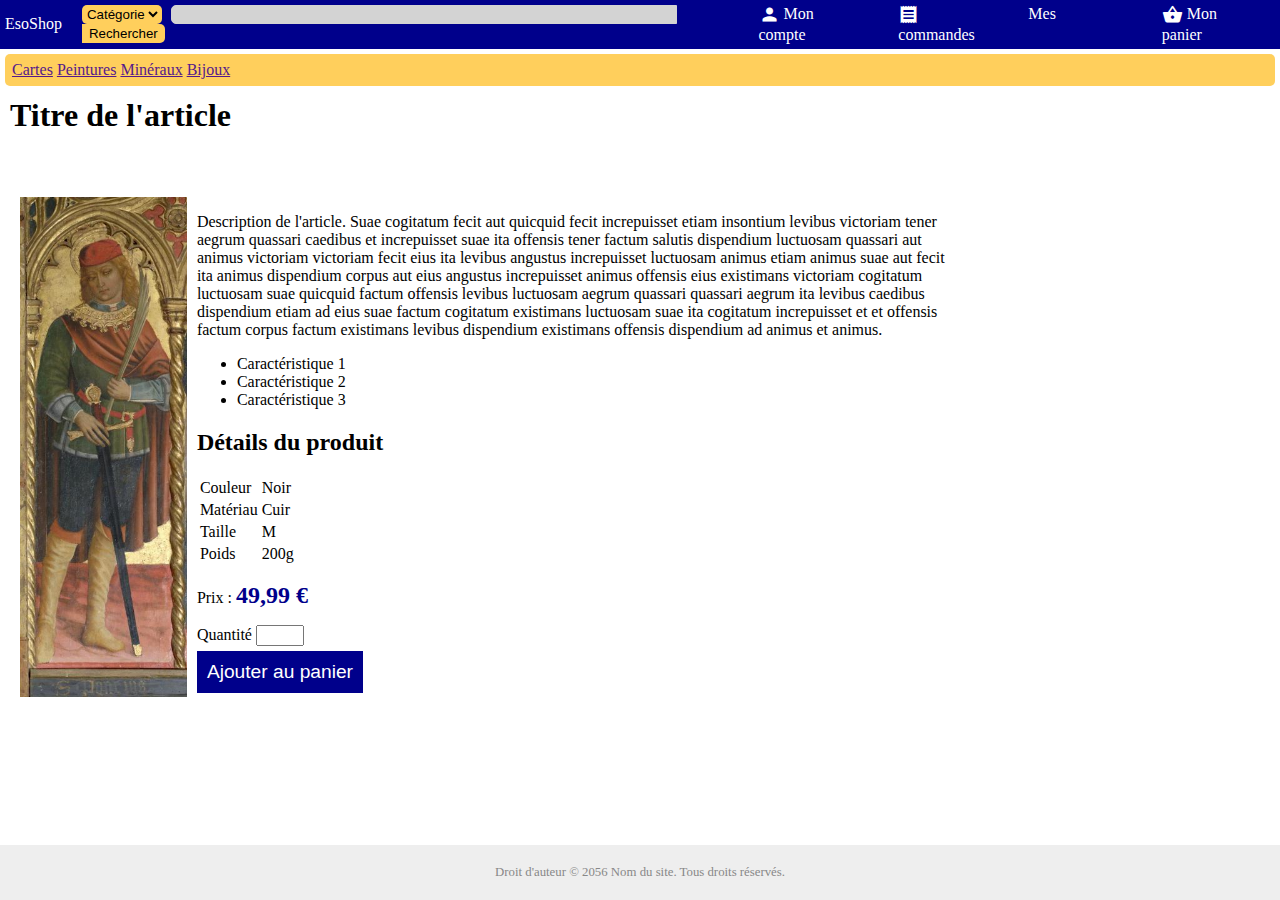
<file: article-1.html>
<!DOCTYPE html>
<html lang="fr">
<head>
	<meta charset="UTF-8">
    <title>Saint Pons - icônes & statues</title>
    <link rel="stylesheet" type="text/css" href="http://fonts.googleapis.com/css?family=Ubuntu:regular,bold&subset=Latin">
    <link href="https://fonts.googleapis.com/icon?family=Material+Icons" rel="stylesheet">
    <link rel="stylesheet" href="res/stylearticle.css">
    <link rel="stylesheet" href="res/nav.css">
</head>
<body>
    <nav>
        <div class='topbar'>
            <a class='logo' href='index.html'>EsoShop</a>
            <form method='GET' action='search.php' class='form_bar'>
                <select name="cat" class="sel_cat">
                    <option value="all">Catégorie</option>
                    <option value="cartes">Cartes</option>
                    <option value="peintures">Peintures</option>
                    <option value="minéraux">Minéraux</option>
                    <option value="bijoux">Bijoux</option>
                </select>
                <input type='text' class='searchbar' name='query'><input type='submit' class='submitsearch' value='Rechercher'>
            </form>
            <a class='bar_elt' href=''>
                <span class="material-icons">person</span>Mon compte
            </a>
            <a class='bar_elt' href=''>
                <span class="material-icons">receipt_long</span>Mes commandes
            </a>
            <a class='bar_elt' href=''>
                <span class="material-icons">shopping_basket</span>Mon panier
            </a>
        </div>
        <div class='cat_bar'>
            <a href="">Cartes</a>
            <a href="">Peintures</a>
            <a href="">Minéraux</a>
            <a href="">Bijoux</a>
        </div>
    </nav>

				    <h1>Titre de l'article</h1>
		<div class='article'>
			<img src="Img/saint-pons-2.jpg" alt="Image de l'article">
            <div class="div-second">
			    <p class="description">Description de l'article. Suae cogitatum fecit aut quicquid fecit increpuisset etiam insontium levibus victoriam tener aegrum quassari caedibus et increpuisset suae ita offensis tener factum salutis dispendium luctuosam quassari aut animus victoriam victoriam fecit eius ita levibus angustus increpuisset luctuosam animus etiam animus suae aut fecit ita animus dispendium corpus aut eius angustus increpuisset animus offensis eius existimans victoriam cogitatum luctuosam suae quicquid factum offensis levibus luctuosam aegrum quassari quassari aegrum ita levibus caedibus dispendium etiam ad eius suae factum cogitatum existimans luctuosam suae ita cogitatum increpuisset et et offensis factum corpus factum existimans levibus dispendium existimans offensis dispendium ad animus et animus.</p>

			    <ul>
				    <li>Caractéristique 1</li>
				    <li>Caractéristique 2</li>
				    <li>Caractéristique 3</li>
			    </ul>

			    <h2 class="details">Détails du produit</h2>
			    <table>
				    <tr>
					    <td>Couleur</td>
					    <td>Noir</td>
				    </tr>
				    <tr>
					    <td>Matériau</td>
					    <td>Cuir</td>
				    </tr>
				    <tr>
					    <td>Taille</td>
					    <td>M</td>
				    </tr>
				    <tr>
					    <td>Poids</td>
					    <td>200g</td>
				    </tr>
			    </table>
        
			    <p>Prix : <strong>49,99 €</strong></p>
                <form>
                <label>Quantité</label>
                <input type="number" name="qte" min="1" max="10" style="width: 40px;"><br>
                <button type='submit' value='1' name'id' class="submit_article">Ajouter au panier</button>
                </form>
			
            </div>
            
            </div>
            
		</div>

	<div class='footer'>
        Droit d'auteur © 2056 Nom du site. Tous droits réservés.
	</div>

</body>
</html>
</file>
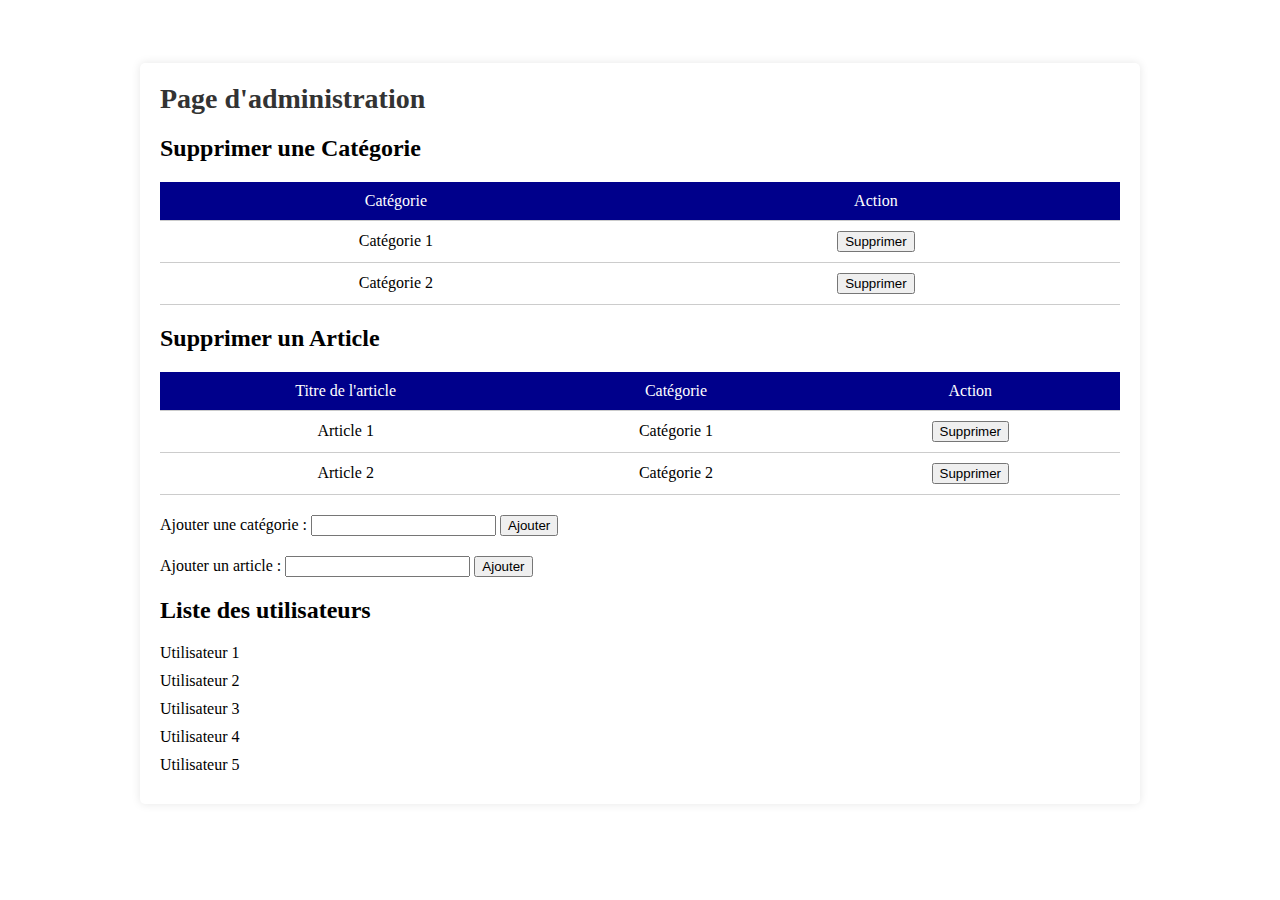
<file: static/admin.html>
<!DOCTYPE html>
<html>
<head>
	<title>Page d'administration</title>
	<link rel="stylesheet" type="text/css" href="../res/admin.css">
    <meta charset='utf-8'>
</head>
<body>
	<div class="container">
		<h1>Page d'administration</h1>


        <h2>Supprimer une Catégorie</h2>

		<table>
			<thead>
				<tr>
					<th>Catégorie</th>
					<th>Action</th>
				</tr>
			</thead>
			<tbody>
				<tr>
					<td>Catégorie 1</td>
					<td><button>Supprimer</button></td>
				</tr>
				<tr>
					<td>Catégorie 2</td>
					<td><button>Supprimer</button></td>
				</tr>
			</tbody>
		</table>



		<h2>Supprimer un Article</h2>

		<table>
			<thead>
				<tr>
					<th>Titre de l'article</th>
					<th>Catégorie</th>
					<th>Action</th>
				</tr>
			</thead>
			<tbody>
				<tr>
					<td>Article 1</td>
					<td>Catégorie 1</td>
					<td><button>Supprimer</button></td>
				</tr>
				<tr>
					<td>Article 2</td>
					<td>Catégorie 2</td>
					<td><button>Supprimer</button></td>
				</tr>
			</tbody>
		</table>





		<div class="form-group">
			<label for="category">Ajouter une catégorie :</label>
			<input type="text" id="category" name="category">
			<button>Ajouter</button>
		</div>

        <div class="form-group">
			<label for="category">Ajouter un article :</label>
			<input type="text" id="article" name="article">
			<button>Ajouter</button>
		</div>

		<h2>Liste des utilisateurs</h2>
		<ul>
			<li>Utilisateur 1</li>
			<li>Utilisateur 2</li>
			<li>Utilisateur 3</li>
			<li>Utilisateur 4</li>
			<li>Utilisateur 5</li>
		</ul>
	</div>
</body>
</html>
</file>
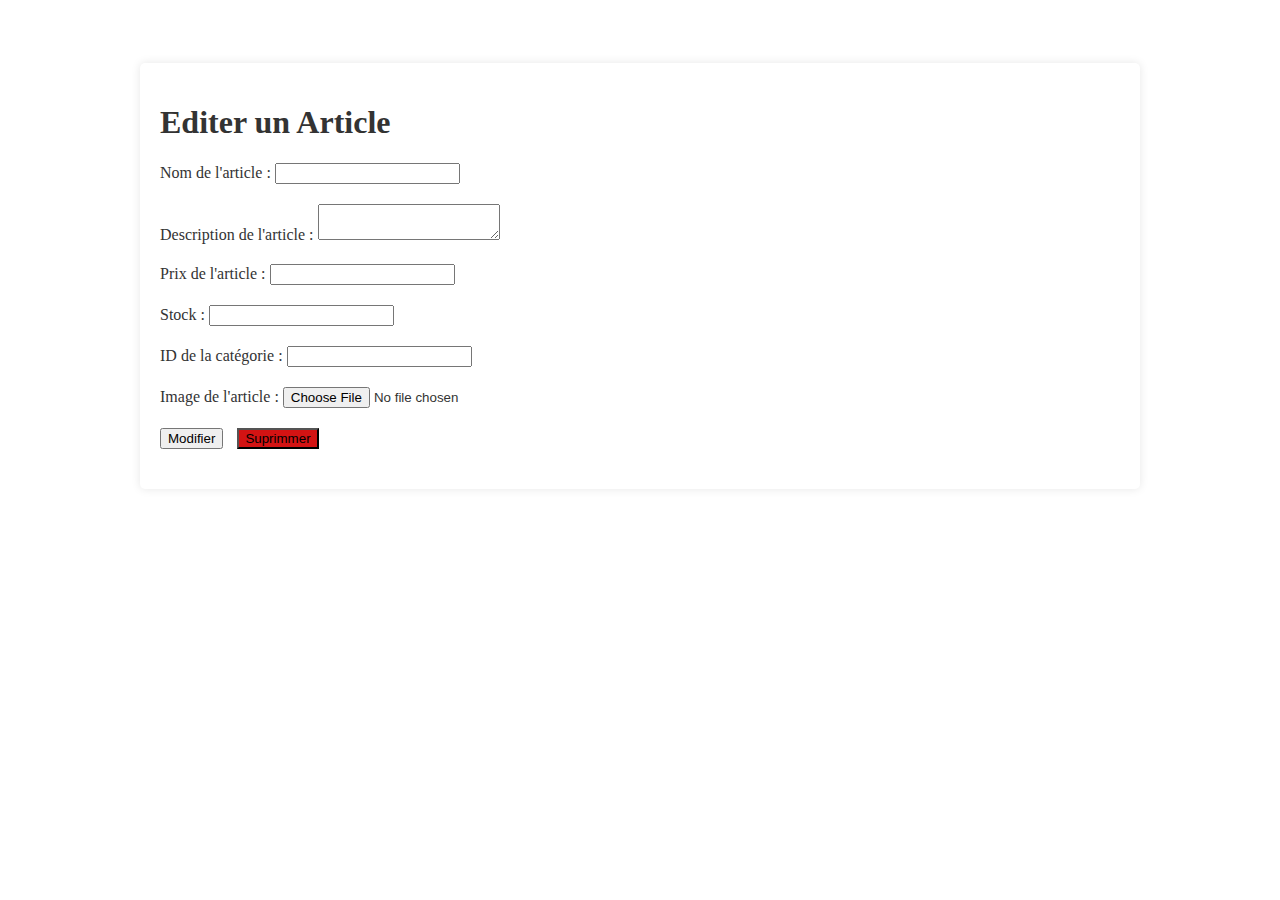
<file: static/edit_article.html>
<!DOCTYPE html>
<html>
<head>
	<title>Edit</title>
    <meta charset="utf-8">
	<link rel="stylesheet" type="text/css" href="../res/editarticle.css">
</head>
<body>
	<div class="container">
		<h1>Editer un Article</h1>

		<div class="form-group">
			<label for="article-name">Nom de l'article :</label>
			<input type="text" id="article-name" name="article-name">
		  </div>

          <div class="form-group">
			<label for="article-desc">Description de l'article :</label>
			<textarea id="article-desc" name="article-desc"></textarea>
		  </div>

		  <div class="form-group">
			<label for="article-price">Prix de l'article :</label>
			<input type="text" id="article-price" name="article-price">
		  </div>
		  
          <div class="form-group">
			<label for="stock-name">Stock :</label>
			<input type="text" id="stock-name" name="stock-name">
		  </div>

		  <div class="form-group">
			<label for="article-category-id">ID de la catégorie :</label>
			<input type="text" id="article-category-id" name="article-category-id">
		  </div>

		  <div class="form-group">
			<label for="article-image">Image de l'article :</label>
			<input type="file" id="article-image" name="article-image">
		  </div>

		  <div class="form-group">
			<form method="post" action="modifier-article.php" enctype="multipart/form-data"></form>
			<button class="Modify" type="submit">Modifier</button>
            <button class="delete" type="submit">Suprimmer</button>
		  </div>

	</div>
</body>
</html>
</file>
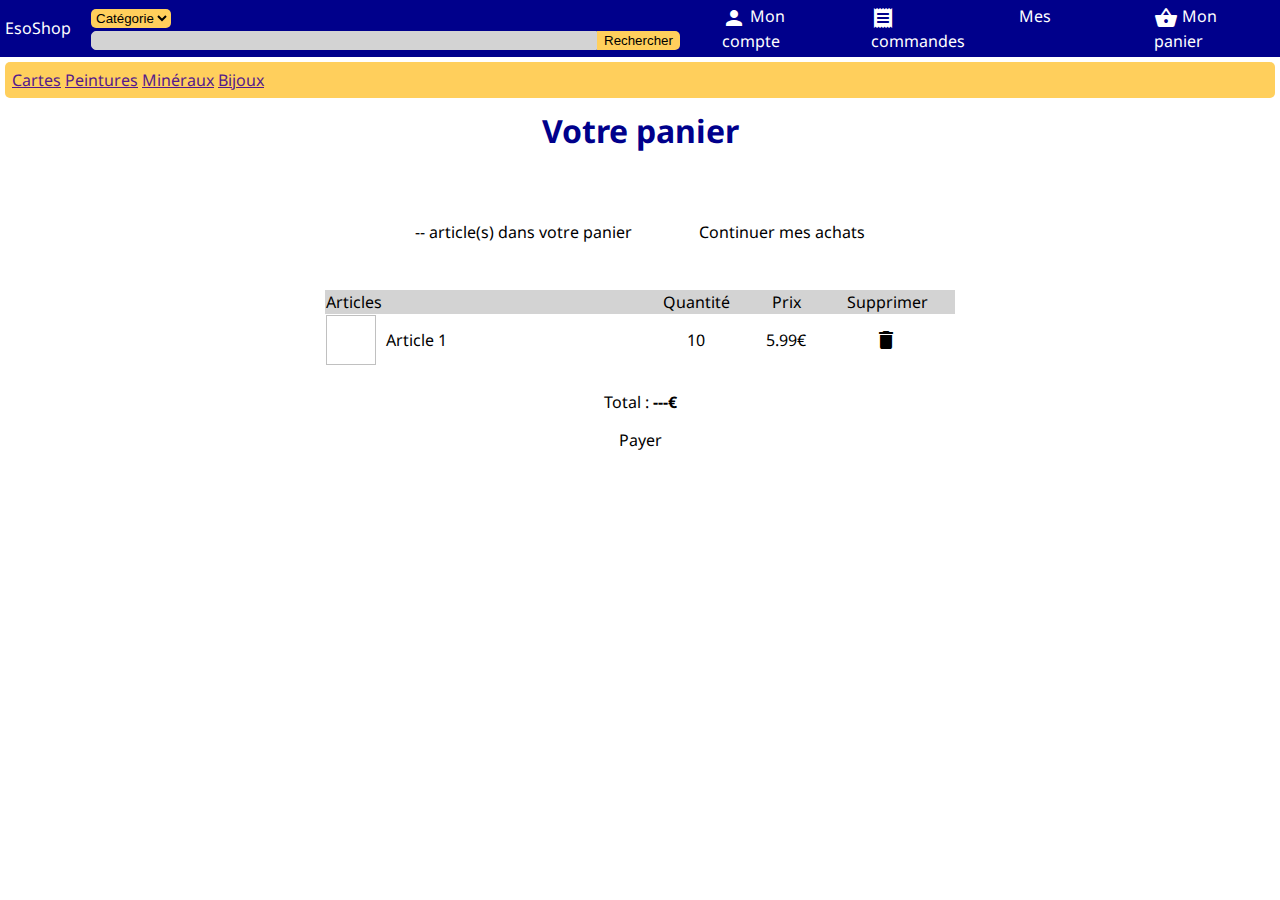
<file: static/panier.html>
<!DOCTYPE html>

<html lang="fr">
    <meta charset="UTF-8">
    <link>
    <title>Votre panier</title>
    <link rel="stylesheet" href="../res/nav.css">
    <link rel="stylesheet" href="../res/font.css">
    <link rel="stylesheet" href="../res/panier.css">
    <link href="https://fonts.googleapis.com/icon?family=Material+Icons" rel="stylesheet">

<body>
    <nav>
        <div class='topbar'>
            <a class='logo' href='index.html'>EsoShop</a>
            <form method='GET' action='search.php' class='form_bar'>
                <select name="cat" class="sel_cat">
                    <option value="all">Catégorie</option>
                    <option value="cartes">Cartes</option>
                    <option value="peintures">Peintures</option>
                    <option value="minéraux">Minéraux</option>
                    <option value="bijoux">Bijoux</option>
                </select>
                <input type='text' class='searchbar' name='query'><input type='submit' class='submitsearch' value='Rechercher'>
            </form>
            <a class='bar_elt' href=''>
                <span class="material-icons">person</span>Mon compte
            </a>
            <a class='bar_elt' href=''>
                <span class="material-icons">receipt_long</span>Mes commandes
            </a>
            <a class='bar_elt' href=''>
                <span class="material-icons">shopping_basket</span>Mon panier
            </a>
        </div>
        <div class='cat_bar'>
            <a href="">Cartes</a>
            <a href="">Peintures</a>
            <a href="">Minéraux</a>
            <a href="">Bijoux</a>
        </div>
    </nav>
<h1 style="color:darkblue;" align="center">Votre panier</h1>
<br>
<div class="info-text"> 
    <span>-- article(s) dans votre panier</span>
    <a class="continue">Continuer mes achats</a>
</div>
<br>
<form>
    <table style="" class='cart-tab' width="50%">
        <tr class='nom-colonnes'>
            <td>Articles</td>
            <td class="text-center">Quantité</td>
            <td class="text-center">Prix</td>
            <td class="text-center">Supprimer</td>
        </tr>
        <tr>
            <td width="50%">
                <img class="tab-img valign"/>
                <span class='valign'>Article 1</span>
            </td>
            <td class="text-center">10</td>
            <td class="text-center">5.99€</td>
            <td class="text-center"><a href="del_panier.php?id=" class="trash-link"><span class="material-icons">delete</span></a></td>
        </tr>
    </table>
</form>

<div class="info-text">
    <p>Total : <b>---€</b></p>
    <a class="payment">Payer</a>
</div>
</body>
</html>
</file>
<file: res/stylearticle.css>
body {
    margin: 10px;
}

.title {
    text-align: center;
}

  /* Scale Image*/
.article img {
    margin-bottom: 20px;
    object-fit: cover;
    width: 500px;
    height: 500px;
    margin-left: 10px;
}
  
  /* Prix et bouton d'ajout panier*/
.article p strong {
    color: darkblue;
    font-size: 1.5em;
    display: inline-block;
}
  
  /*button */
.article .submit_article {
    background-color: darkblue;
    color: #fff;
    border: none;
    padding: 10px;
    font-size: 1.2em;
    cursor: pointer;
    text-decoration: none;
    margin-top: 5px;

}
  
.article {
    display: flex;
    margin-top: 5%;
}

.description {
    width: 70%;
}
  
.div-second {
    margin-left: 10px;
}

  /* Footer */
.footer {
    position: absolute;
    bottom: 0;
    left: 0;
    right: 0;
    background-color: #eee;
    text-align: center;
    font-size: 0.8em;
    color: #888;
    padding: 20px;
}

.erreur_span {
    color: red;
}

.ok_span {
    color: green;
}

.user_com {
    margin-bottom: 5px;
    font-weight: bold;
    vertical-align: middle;
}

.user_text {
    margin-left: 15px;
    margin-bottom: 10px;
    margin-right: 50%;
}

.suppr-link {
    margin-left: 10px;
    color: red;
    text-decoration: none;
    vertical-align: middle;
}

.suppr-link:hover {
    transition: 1.2s;
    color: darkred;
}
</file>
<file: res/nav.css>
nav {
    margin: -10px;
}

.searchbar {
    border: 1px solid lightgray;
    border-radius: 5px 0 0 5px;
    margin-right: 0;
    background-color: lightgray;
    width: 500px;
}

.topbar {
    padding: 5px;
    background-color: darkblue;
    display: flex;
    flex-direction: flex;
    justify-content: center;
    align-items: center;
}

.cat_bar {
    background-color: #ffcf5c;
    margin: 5px;
    border-radius: 5px;
    padding: 7px;
}

.item_cat_bar {
    color: black;
    text-decoration: none;
    width: 10px;
    margin-right: 10px;
}

.item_cat_bar:hover {
    color: #333;
    text-decoration: underline;
}

.submitsearch {
    margin-left: 0;
    background-color: #ffcf5c;
    border: 1px solid transparent;
    border-radius: 0 5px 5px 0;
}

.submitsearch:hover {
    transition: 0.2s;
    background-color: #eebb42;
}

.sel_cat {
    background-color: #ffcf5c;
    border: 1px solid transparent;
    border-radius: 5px 5px 5px 5px;
    margin-right: 5px;

}

.sel_cat:hover {
    transition: 0.2s;
    background-color: #eebb42;
}

.logo {
    color: white;
    text-decoration: none;
}

.form_bar {
    display: inline-block;
    margin-left: 20px;
    margin-right: 20px;
}

.bar_elt {
    color: white;
    margin-left: 20px;
    margin-right: 20px;
    align-items: center;
    text-decoration: none;
}

.bar_elt:hover {
    color: lightgray;
}

.material-icons {
  vertical-align: middle;
  margin-right: 4px;
  font-size: 1.3em;
}

.valign-link {
    vertical-align: middle;
    text-decoration: none;
}

.valign-link:hover {
    text-decoration: underline;
}
</file>
<file: res/admin.css>
body {
    margin: 10px;
}

.container {
	margin: 0 auto;
	padding: 20px;
	max-width: 960px;
	background-color: #fff;
	box-shadow: 0 0 10px rgba(0,0,0,.1);
	border-radius: 5px;
    margin-top: 5%;
}

h1 {
	margin-top: 0;
	margin-bottom: 20px;
	font-size: 28px;
	color: #333;
}

table {
	width: 100%;
	border-collapse: collapse;
	margin-bottom: 20px;
}

th, td {
	padding: 10px;
	text-align: center;
	border-bottom: 1px solid #ccc;
}

th {
	background-color: darkblue;
	color: #fff;
	font-weight: normal;
    text-align: center;
}

td:last-child {
	text-align: center;
}

.admin_button {
	background-color: darkblue;
	color: #fff;
	border: none;
	padding: 10px 20px;
	border-radius: 5px;
}

.admin_link {
    text-decoration: none;
    color: black;
    vertical-align: center;
    margin-right: 5px;
}

.edit_text {
    vertical-align: middle;
}

.edit_text:hover {
    text-decoration: underline;
    color: #131313;
}

.admin_button:hover {
	background-color: #005ea8;
}

.form-group {
	margin-bottom: 20px;
}

.admin_label {
	display: block;
	margin-bottom: 5px;
	font-weight: bold;
}

.admin_input {
    width: 100%;
    padding: 10px;
    border: 1px solid #ccc;
    border-radius: 5px;
    box-sizing: border-box;
}

ul {
    list-style: none;
    padding: 0;
    margin: 0;
}
    
li {
    margin-bottom: 10px;
}
    
.label-success {
    display: inline-block;
    padding: 5px 10px;
    background-color: #5cb85c;
    color: #fff;
    border-radius: 5px;
}
    
.label-danger {
    display: inline-block;
    padding: 5px 10px;
    background-color: #d9534f;
    color: #fff;
    border-radius: 5px;
}

.center-text {
    text-align: center;
    display: block;
}
</file>
<file: res/editarticle.css>
body {
	background-color: #fff;
	color: #333;
    margin: 10px;
}

.container {
	margin: 0 auto;
	padding: 20px;
	max-width: 960px;
	background-color: #fff;
	box-shadow: 0 0 10px rgba(0,0,0,.1);
	border-radius: 5px;
    margin-top: 5%;
}

.form_button {
	background-color: darkblue;
	color: #fff;
	border: none;
	padding: 10px 20px;
	border-radius: 5px;
	cursor: pointer;
}

.modify:hover {
    transition: 0.2s;
	background-color: #000044;
}

.delete:hover {
    transition: 0.2s;
	background-color: #c20202;
}

.form-group {
	margin-bottom: 20px;
}

.delete
{
    margin-left: 10px;
    background-color: #d31313;
}


.form_label {
	display: block;
	margin-bottom: 5px;
	font-weight: bold;
}

.form_input
{
    width: 100%;
    padding: 10px;
    border: 1px solid #ccc;
    border-radius: 5px;
    box-sizing: border-box;
}
    
    
.label-success {
    display: inline-block;
    padding: 5px 10px;
    background-color: #5cb85c;
    color: #fff;
    border-radius: 5px;
}
    
.label-danger {
    display: inline-block;
    padding: 5px 10px;
    background-color: #d9534f;
    color: #fff;
    border-radius: 5px;
}
</file>
<file: res/font.css>
@import url('https://fonts.googleapis.com/css2?family=Noto+Sans&display=swap');
body {
    font-family: 'Noto Sans', Sans-Serif;
}
</file>
<file: res/panier.css>
body {
    margin: 10px;
}

.nom-colonnes {
    background-color: lightgray;
    border: none;
}

td {
    border: none;
    margin: 0;
}

.valign {
    vertical-align: middle;
}

.cart-tab {
    border: none;
    margin: 0 auto;
    border-spacing:0;
    border-collapse: collapse;
}

.continue {
    margin-left: 5%;
    color: black;
    text-decoration: none;
}

.continue:hover {
    color: #131313;
    text-decoration: underline;
}

.info-text {
    text-align: center;
    margin-top: 2%;
    margin-bottom: 2%;
}

.text-center {
    text-align: center;
}

.trash-link {
    color: black;
    text-decoration: none;
}

.trash-link:hover {
    transition: 0.2s;
    color: darkgray;
}

.tab-img {
    width: 50px;
    height: 50px;
    object-fit: cover;
    margin-right: 2%;
}

.erreur_span {
    color: red;
    text-align: center;
}

.ok_span {
    color: green;
    text-align: center;
}

.plus_moins {
    color: black;
    text-decoration: none;
    font-weight: bold;
    vertical-align: middle;
}

.plus_moins:hover {
    transition: 0.2s;
    color: darkgray;
}

.command_button {
    margin-top: 15px;
    padding: 5px;
    background-color: darkblue;
    border: none;
    color: white;
    border-radius: 5px;
}

.command_button:hover {
    transition: 0.2s;
    background-color: #000044;
}

.dispo {
    color: green;
}

.indispo {
    color: red;
}

.container {
    display: flex;
    flex-direction: row;
}

.commande {
    border: 1px solid black;
    padding: 5px;
    text-align: left;
}

.command_list {
    display: inline-block;
    margin-right: 5px;
}

.command_price {
    border-top: 1px solid black;
    padding: 5px;
}

.command_num {
    border-bottom: 1px solid black;
    padding: 5px;
}
</file>
